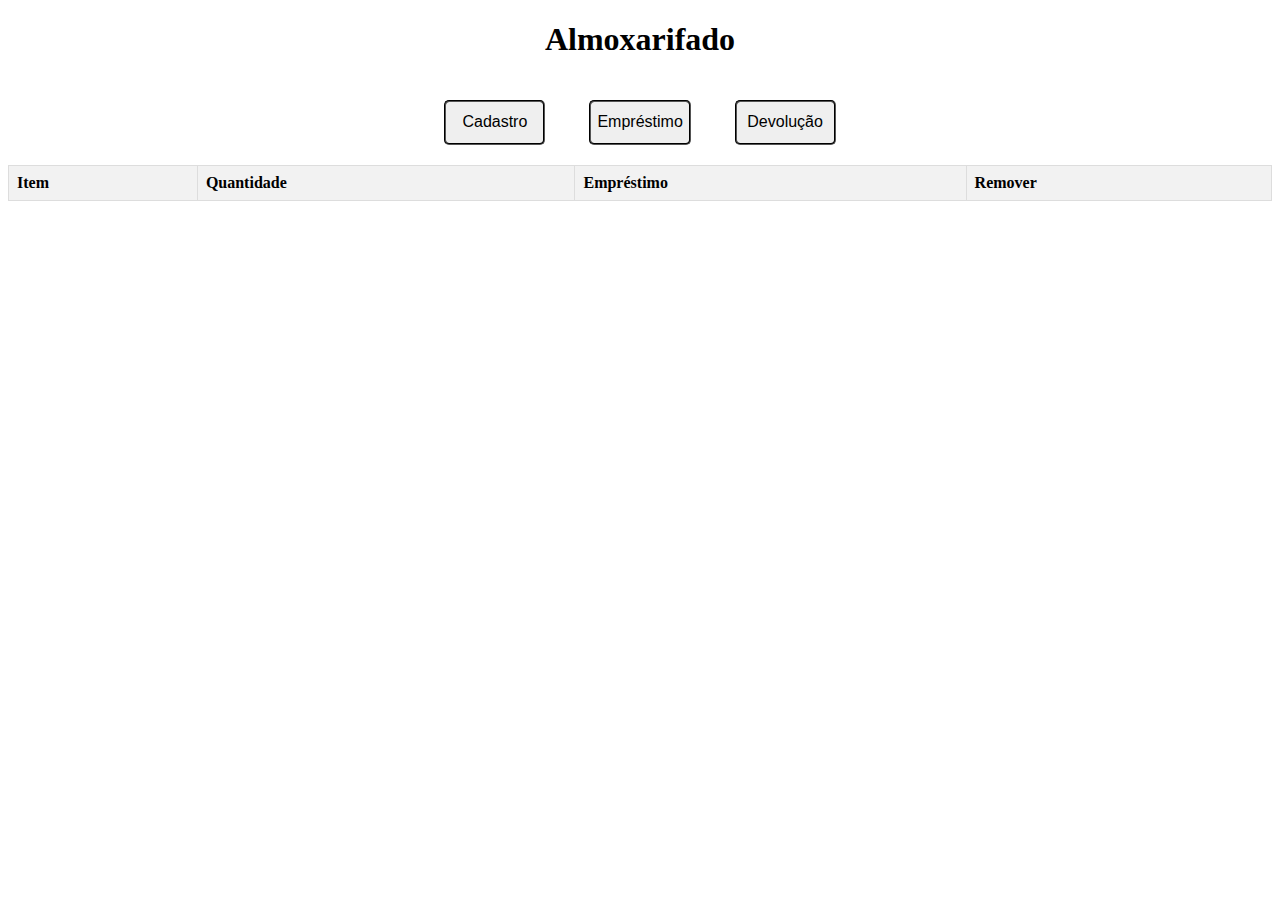
<file: home.html>
<!DOCTYPE html>
<html lang="pt-br">

<head>
    <meta charset="UTF-8">
    <meta name="viewport" content="width=device-width, initial-scale=1.0">
    <title>Projeto SESISENAI 1°Fase</title>
    <link rel="stylesheet" href="style.css">
</head>

<body>
    <div id="cabeça">
        <h1>Almoxarifado</h1>
        <button id="reg" onclick="mostrarcad()">Cadastro</button>
        <button id="reg" onclick="mostraremp()">Empréstimo</button>
        <button id="reg" onclick="mostrardev()">Devolução</button>
    </div>

    <div id="cadModal" class="modal">
        <div class="modalRegistro">
            <span class="close">&times;</span>
            <form id="cadForm">
                <h2>Cadastro</h2>
                <label for="item">Ferramenta</label>
                <input type="text" id="item" name="item" required><br><br>
                <label for="qtd">Quantidade</label>
                <input type="number" id="qtd" name="qtd" required><br><br>
                <button type="submit">Cadastrar</button>
            </form>
        </div>
    </div>
    <div id="empModal" class="modal">
        <div class="modalRegistro">
            <span class="close">&times;</span>
            <form id="retiradaForm">
                <h2>Empréstimo</h2>
                <label for="item">Ferramenta</label>
                <input type="text" id="item2" name="item2" required><br><br>
                <label for="qtd">Saída</label>
                <input type="number" id="qtd2" name="qtd2" required><br><br>
                <input onclick="retirada()" type="button" value="Retirada" />
            </form>
        </div>
    </div>
    <div id="devModal" class="modal">
        <div class="modalRegistro">
            <span class="close">&times;</span>
            <form id="devolverForm">
                <h2>Devolução</h2>
                <label for="item2">Ferramenta</label>
                <input type="text" id="item3" name="item3" required><br><br>
                <label for="qtd2">Entrada</label>
                <input type="number" id="qtd3" name="qtd3" required><br><br>
                <button onclick="devolver()" type="button" value="Devolver">Devolver</button>
            </form>
        </div>
    </div>
    <table id="listageral">
        <thead>
            <tr>
                <th>Item</th>
                <th>Quantidade</th>
                <th>Empréstimo</th>
                <th>Remover</th>
            </tr>
        </thead>
        <tbody>

        </tbody>
    </table>
    <div id="modalExcluir" class="modal">
        <div class="modal-content">
            <span class="close">&times;</span>
            <p>Deseja realmente excluir este registro?</p>
            <button id="confirmarExcluir">Excluir</button>
            <button id="cancelarExcluir">Cancelar</button>
        </div>
    </div>
    
    <script src="almoxarife.js"></script>
</body>

</html>
</file>
<file: style.css>
.modal {
    display: none;
    position: fixed;
    z-index: 1;
    left: 0;
    top: 0;
    width: 100%;
    height: 100%;
    overflow: auto;
    background-color: rgba(0, 180, 216, 0.6);
}

.modal-content {
    background-color: #fefefe;
    margin: 15% auto;
    padding: 20px;
    border: 1px solid #888; 
    width: 80%;
}

.modalRegistro {
    text-align: center;
    border-radius: 10px;
    border-style: double;
    background-color: #fefefe;
    margin: 15% auto;
    padding: 20px;
    width: 28%;
}
.close {
    color: #aaa;
    float: right;
    font-size: 28px;
    font-weight: bold;

}
.close:hover,
.close:focus {
    color: red;
    text-decoration: none;
    cursor: pointer;
}


table {
    width: 100%;
    border-collapse: collapse;
}
th, td {
    border: 1px solid #ddd; 
    padding: 8px;
    text-align: left;
}
th {
    background-color: #f2f2f2;
    color: black;
}

label{
    display: flex;
    flex-direction: column;
    justify-content: center;
    align-items: center;
    font-weight: bold;
}

body {
    background-image: url('https://static.vecteezy.com/system/resources/previews/005/182/637/non_2x/blue-abstract-background-with-modern-style-wave-background-illustration-vector.jpg');
    background-repeat: no-repeat;
}

tbody{
    background-color: #fefefe;
}

/*------------------------------------------------------------------------------------------------------------*/

#cabeça{
    text-align: center;
}

#reg{
    width: 8%;
    border-style: groove;
    border-radius: 5px;
    height: 5vh;
    margin: 20px;
    font-size: medium;
}
.excluirBtn{
    width: fit-content;
    border-style: double;
    border-radius: 3px;
    height: 3vh;
    margin: 2px;
}
.excluirBtn:hover{
    background-color: rgba(255, 0, 0, 0.808);
}

#reg:hover{
    background-color: rgba(158, 235, 245, 0.678)
}
</file>
